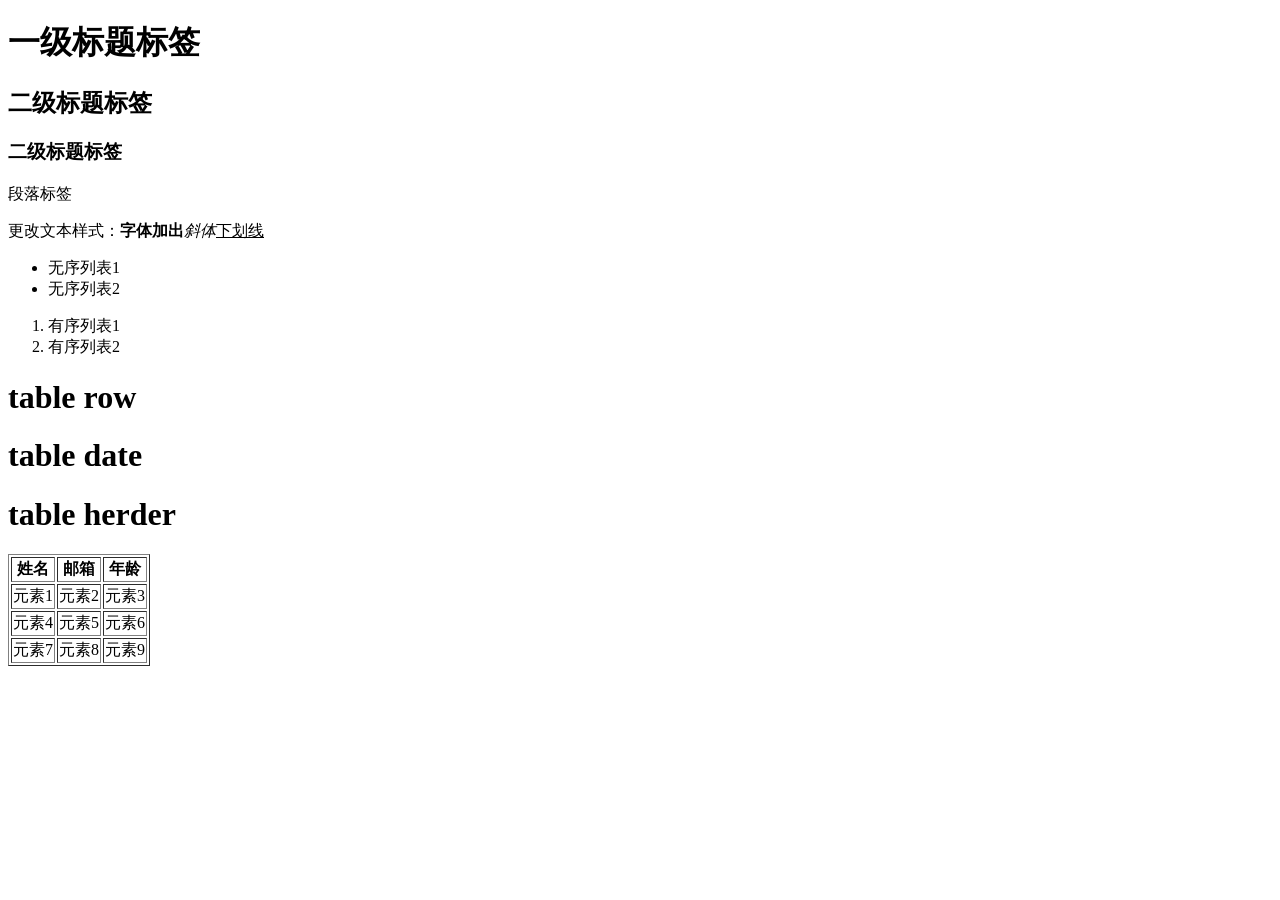
<file: 01常见文本标签.html>
<!DOCTYPE html>
<html lang="en">

<head>
    <meta charset="UTF-8">
    <meta name="viewport" content="width=device-width, initial-scale=1.0">
    <title>HTML 练习</title>
</head>

<body>
    <h1>一级标题标签</h1>
    <h2>二级标题标签</h2>
    <h3>二级标题标签</h3>
    <p>段落标签</p>
    <p>
        更改文本样式：<b>字体加出</b><i>斜体</i><u>下划线</u>
    </p>
    <!-- 无序列表 -->
    <ul>
        <li>无序列表1</li>
        <li>无序列表2</li>
    </ul>
    <!-- 有序列表 -->
    <ol>
        <li>有序列表1</li>
        <li>有序列表2</li>
    </ol>

    <h1>table row</h1>
    <h1>table date</h1>
    <h1>table herder</h1>
    <!-- 表格 tr表示行 th表示列-->
    <table border="1">
        <thead>
            <tr>
                <th>姓名</th>
                <th>邮箱</th>
                <th>年龄</th>
            </tr>
        </thead>
        <tbody>
            <tr>
                <td>元素1</td>
                <td>元素2</td>
                <td>元素3</td>
            </tr>
            <tr>
                <td>元素4</td>
                <td>元素5</td>
                <td>元素6</td>
            </tr>
            <tr>
                <td>元素7</td>
                <td>元素8</td>
                <td>元素9</td>
            </tr>
        </tbody>
        
    </table>
</body>

</html>
</file>
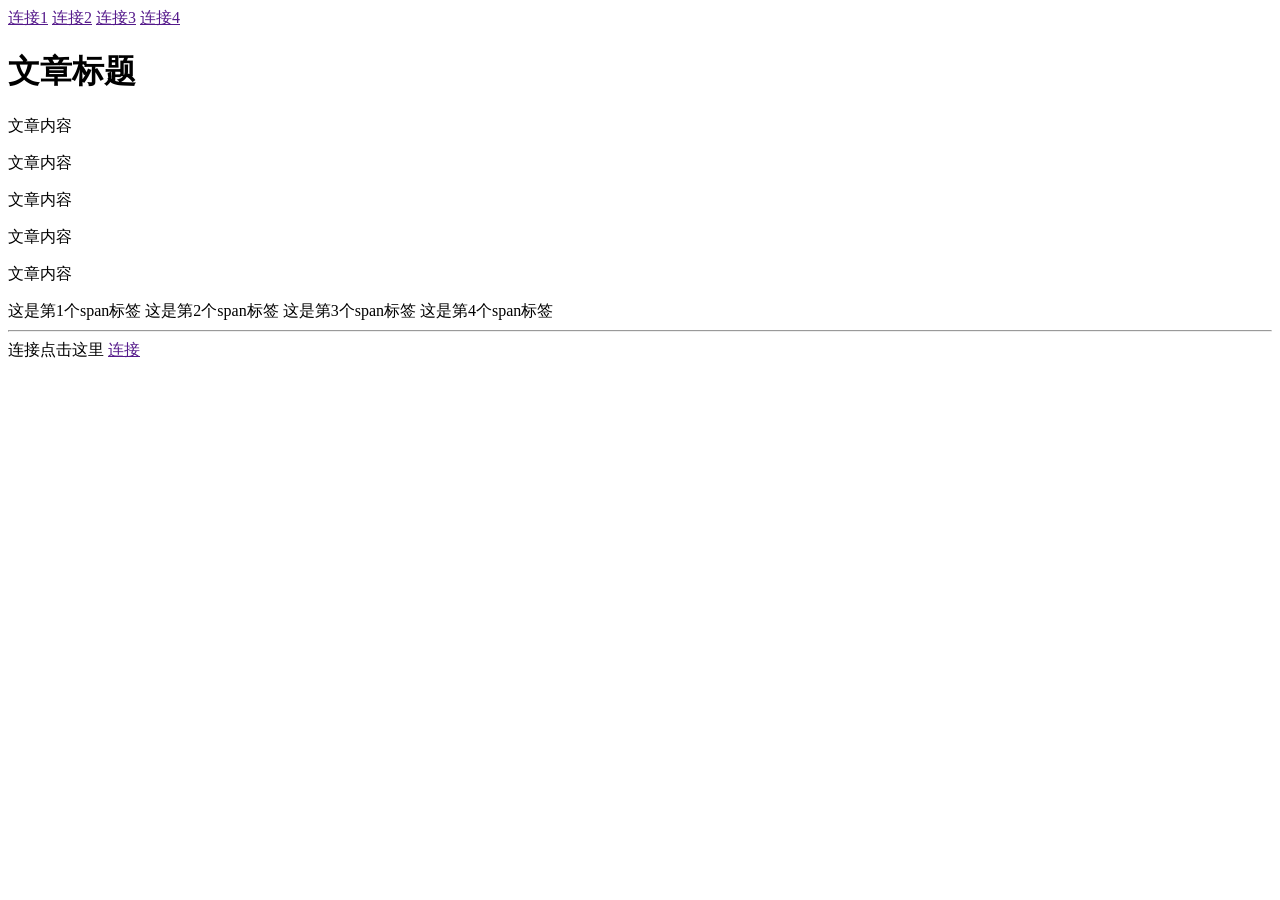
<file: 03HTML区块.html>
<!DOCTYPE html>
<html lang="en">
<head>
    <meta charset="UTF-8">
    <meta name="viewport" content="width=device-width, initial-scale=1.0">
    <title>HTML 区块</title>
</head>
<body>
    <!-- 行级元素 块级元素 -->
    <!-- 行级元素 display: inline  span img a strong label-->
    <!-- 块级元素 display:block 会新起一段 div h p form-->
    <!-- strong加粗标签 -->
    <div class="nav">
        <!-- a连接标签 -->
        <a href="">连接1</a>
        <a href="">连接2</a>
        <a href="">连接3</a>
        <a href="">连接4</a>
    </div>

    <div class="content">
        <h1>文章标题</h1>
        <p>文章内容</p>
        <p>文章内容</p>
        <p>文章内容</p>
        <p>文章内容</p>
        <p>文章内容</p>
    </div>
    <span>这是第1个span标签</span>
    <span>这是第2个span标签</span>
    <span>这是第3个span标签</span>
    <span>这是第4个span标签</span>
    <hr>
    <span>连接点击这里 <a href="">连接</a></span>
</body>
</html>
</file>
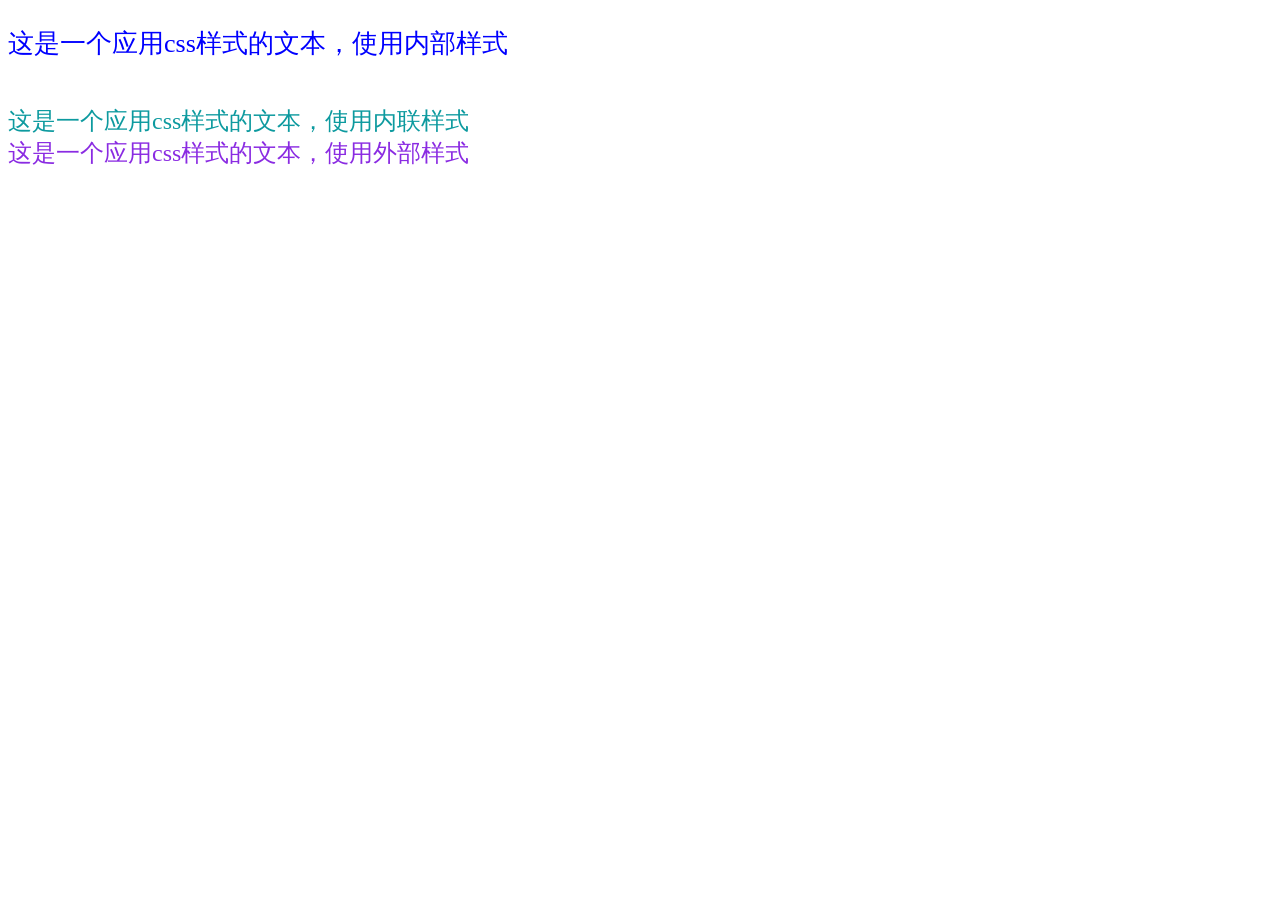
<file: 05CSS导入方式.html>
<!DOCTYPE html>
<html lang="en">
<head>
    <meta charset="UTF-8">
    <meta name="viewport" content="width=device-width, initial-scale=1.0">
    <title>CSS导入方式</title>
    <link rel="stylesheet" href="css\style.css">
    <style>
        p{
            color:blue;
            font-size: 26px;
        }
    </style>
</head>
<body>
    <p>这是一个应用css样式的文本，使用内部样式</p>
    <br>
    <p1 style="color: rgb(13, 154, 159); font-size: 24px;">这是一个应用css样式的文本，使用内联样式</p1>
    <br>
    <p2>这是一个应用css样式的文本，使用外部样式</p2>
</body>
</html>
</file>
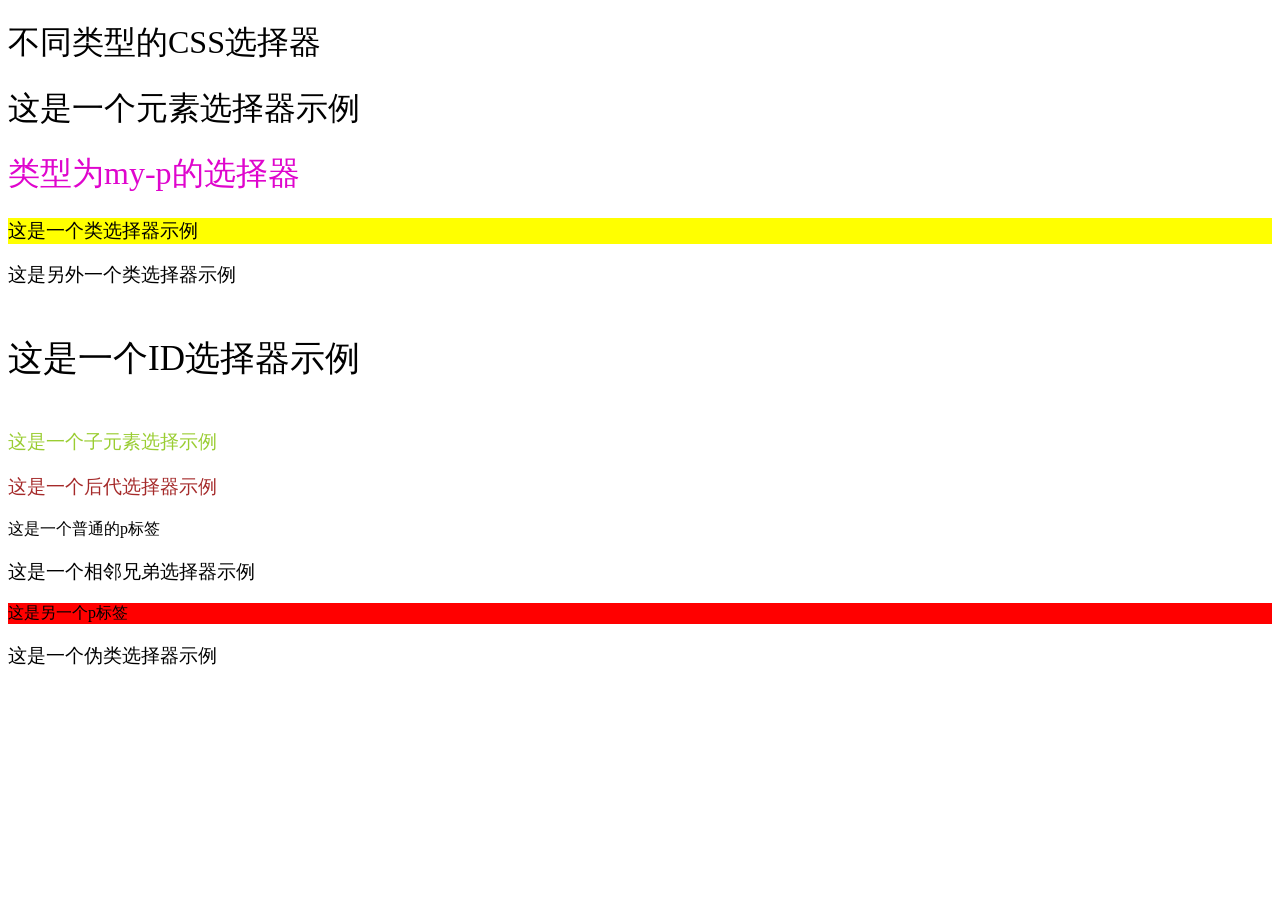
<file: 06CSS选择器.html>
<!DOCTYPE html>
<html lang="en">
<head>
    <meta charset="UTF-8">
    <meta name="viewport" content="width=device-width, initial-scale=1.0">
    <title>CSS选择器</title>
    <style>
        /* 这是元素选择器 */
        h2{
            color:aqua;

        }
        /* 这是类选择器 */
        .highight{
            background-color:yellow;
        }
        /* 这是ID选择器 */
        #header{
            font-size: 35px;
        }
        /* 这是通用选择器  选择所有的标签*/
        *{
            font-family:"kaiti" ;
            font-weight: 500;
        }
        /* 复合选择器 */
        h1.my-p{
            color: rgb(223, 5, 205);
        }
        /* 子元素选择器 */
        .father>.son{
            color:yellowgreen;
            
        }
        /* 后代选择器 */
        .father p{
            color:brown;
            font-size: larger;
        }
        /* 相邻元素选择器 选择h3相邻下一个p*/
        h3+p{
            background-color: red;
        }
        /* 伪类选择器 */
        #element:hover{
            background-color: red;
        }

    </style>
</head>
<body>
    <h1>不同类型的CSS选择器</h1>
    <h1>这是一个元素选择器示例</h1>
    <h1 class="my-p">类型为my-p的选择器</h1>
    <h3 class="highight">这是一个类选择器示例</h3>

    <h3>这是另外一个类选择器示例</h3>

    <h4 id="header">这是一个ID选择器示例</h4>

    <div class="father">
        <p class="son">这是一个子元素选择示例</p>
        <div>
            <p class="grandson">这是一个后代选择器示例</p>
        </div>
    </div>
    <p>这是一个普通的p标签</p>
    <h3>这是一个相邻兄弟选择器示例</h3>
    <p>这是另一个p标签</p>

    <h3 id="element">这是一个伪类选择器示例</h3>
</body>
</html>
</file>
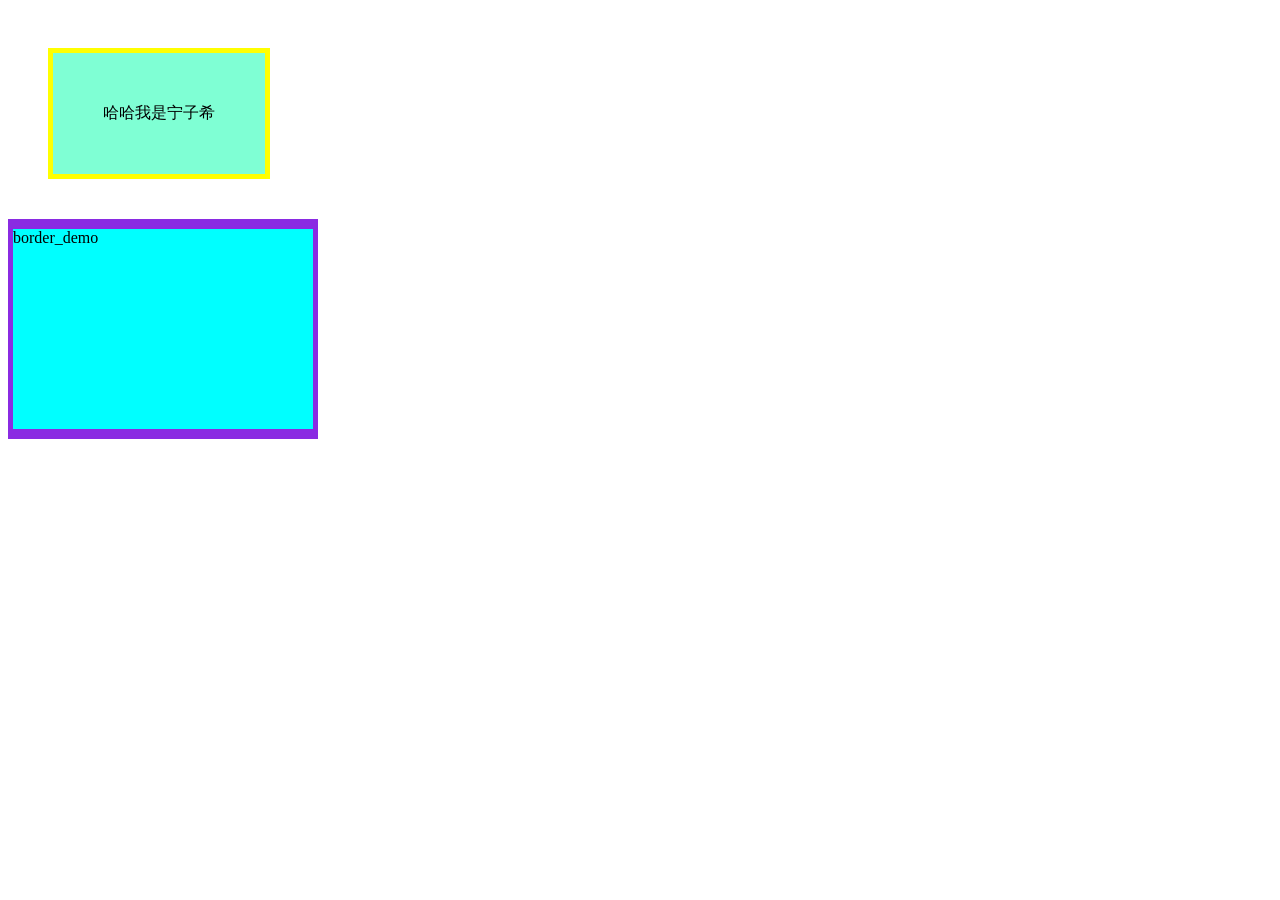
<file: 08CSS盒子模型.html>
<!DOCTYPE html>
<html lang="en">
<head>
    <meta charset="UTF-8">
    <meta name="viewport" content="width=device-width, initial-scale=1.0">
    <title>CSS盒子模型</title>
    <style>
        .demo{
            background-color:aquamarine;
            display: inline-block;
            border:5px solid yellow ;
            padding:50px ;
            margin: 40px;
            content: "";

        }
        .border_demo{
            background-color:aqua ;
            width: 300px;
            height: 200px;
            border-style:solid ;
            border-width: 10px 5px;
            border-color: blueviolet;
        }
    </style>
</head>
<body>
    <div class="demo">哈哈我是宁子希</div>
    <div class="border_demo">border_demo</div>
</body>
</html>
</file>
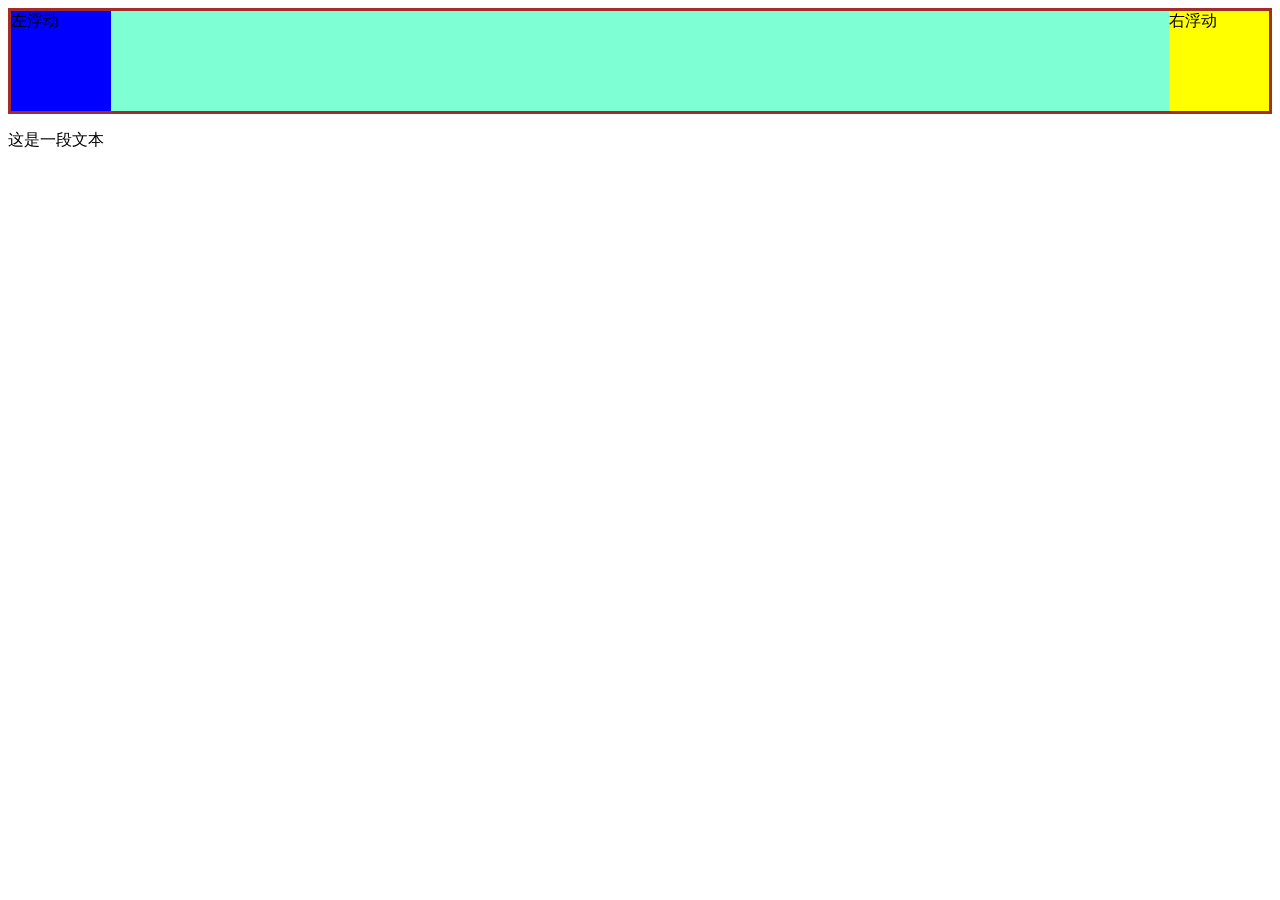
<file: 09CSS浮动.html>
<!DOCTYPE html>
<html lang="en">
<head>
    <meta charset="UTF-8">
    <meta name="viewport" content="width=device-width, initial-scale=1.0">
    <title>CSS浮动</title>
    <style>
        .father{
            background-color: aquamarine;
            /* height: 150px; */
            border:3px solid brown;
        }
        .father::after{
            content: "";
            display: table;
            clear: both;
        }
        /* 浮动是相对父元素浮动，只会在父元素的内部移动 */
        .left-son{
            width: 100px;
            height: 100px;
            background-color: blue;
            float: left;
        }
        .right-son{
            width: 100px;
            height: 100px;
            background-color: yellow;
            float: right;
        }
        
    </style>
</head>
<body>
    <div class="father">
        <div class="left-son">左浮动</div>
        <div class="right-son">右浮动</div>
    </div>
    <p>这是一段文本</p>
</body>
</html>
</file>
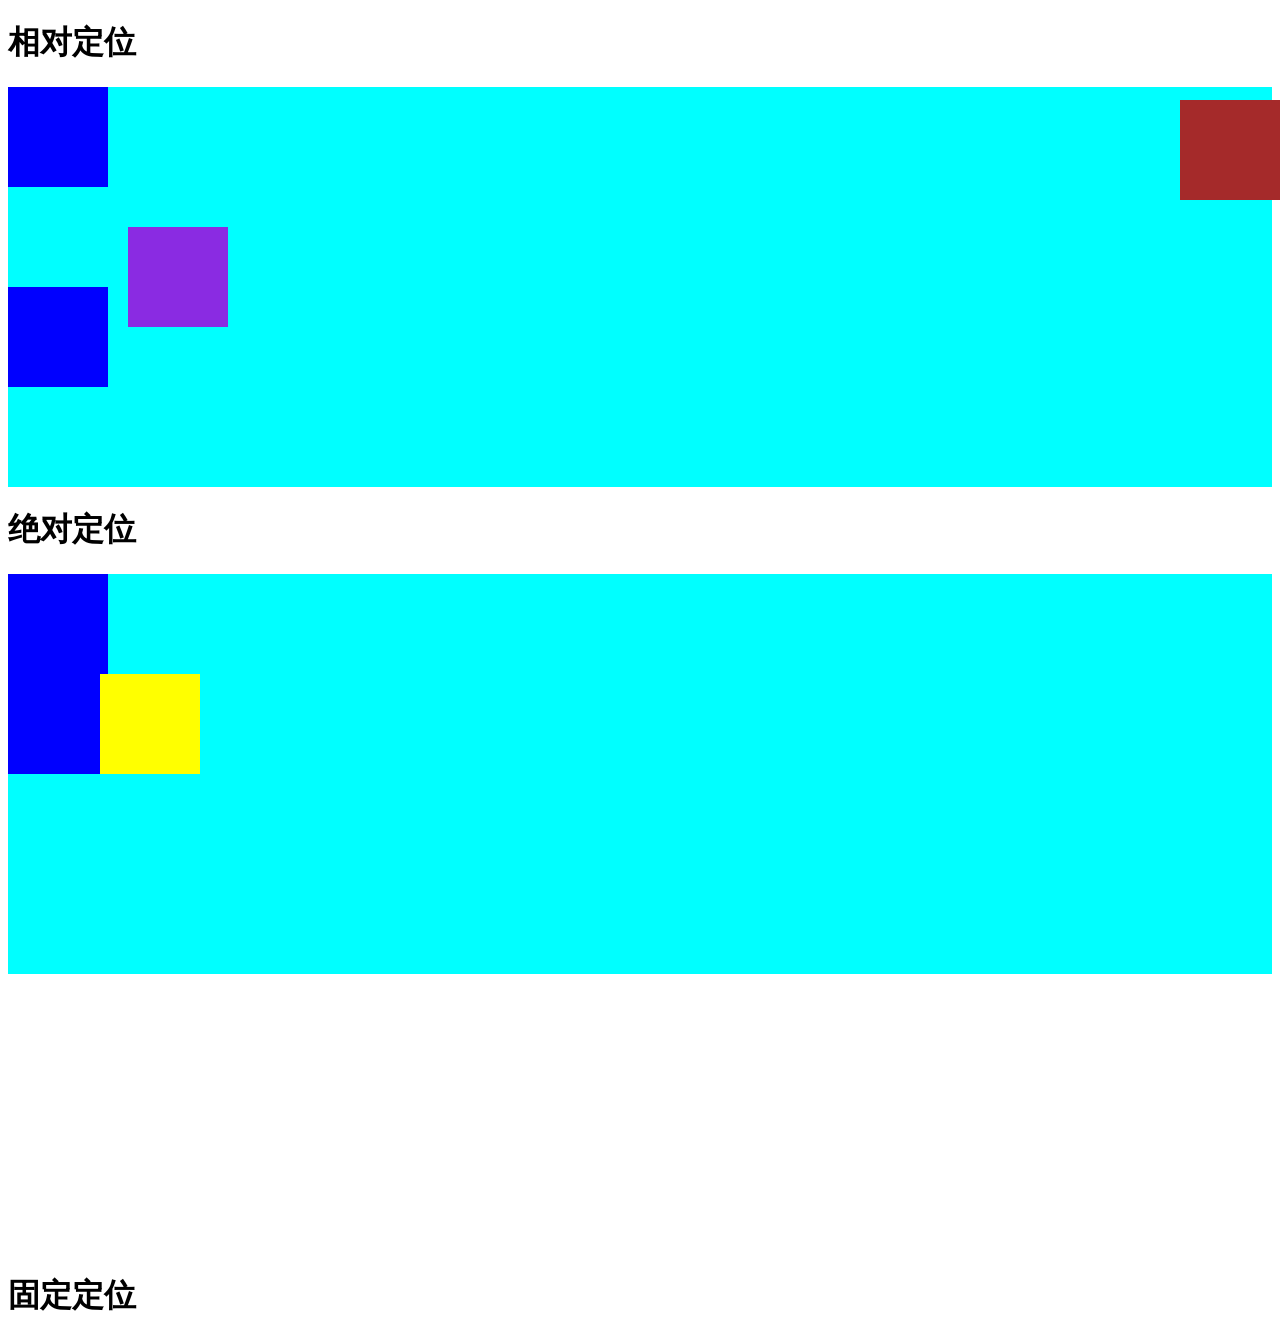
<file: 10CSS定位.html>
<!DOCTYPE html>
<html lang="en">
<head>
    <meta charset="UTF-8">
    <meta name="viewport" content="width=device-width, initial-scale=1.0">
    <title>CSS定位</title>
    <style>
        .box1{
            height: 400px;
            background-color: aqua;
        }
        .box-normal{
            width: 100px;
            height: 100px;
            background-color: blue;
        }
        .box-relative{
            width: 100px;
            height: 100px;
            background-color: blueviolet;
            position: relative;

            left: 120px;
            top: 40px;
        }
        .box2{
            height: 400px;
            background-color: aqua;
            margin-bottom: 300px; 
        }
        .box-absolute{
            width: 100px;
            height: 100px;
            background-color: yellow;
            position: absolute;
            left: 100px;
        }
        .box-fixed{
            width: 100px;
            height: 100px;
            background-color: brown;
            position: fixed;
            right: 0;
            top: 100px;
        }
        
    </style>
</head>
<body>
    <h1>相对定位</h1>
    <div class="box1">
        <div class="box-normal"></div>
        <div class="box-relative"></div>
        <div class="box-normal"></div>
    </div>
    <h1>绝对定位</h1>
    <!-- 相较于已经定位的最近的元素来定位  脱离了文档流-->
    <div class="box2">
        <div class="box-normal"></div>
        <div class="box-absolute"></div>
        <div class="box-normal"></div>
    </div>
    <h1>固定定位</h1>
    <!-- 相对于浏览器窗口进行定位 脱离了文档流-->
    <div class="box-fixed"></div>
</body>
</html>
</file>
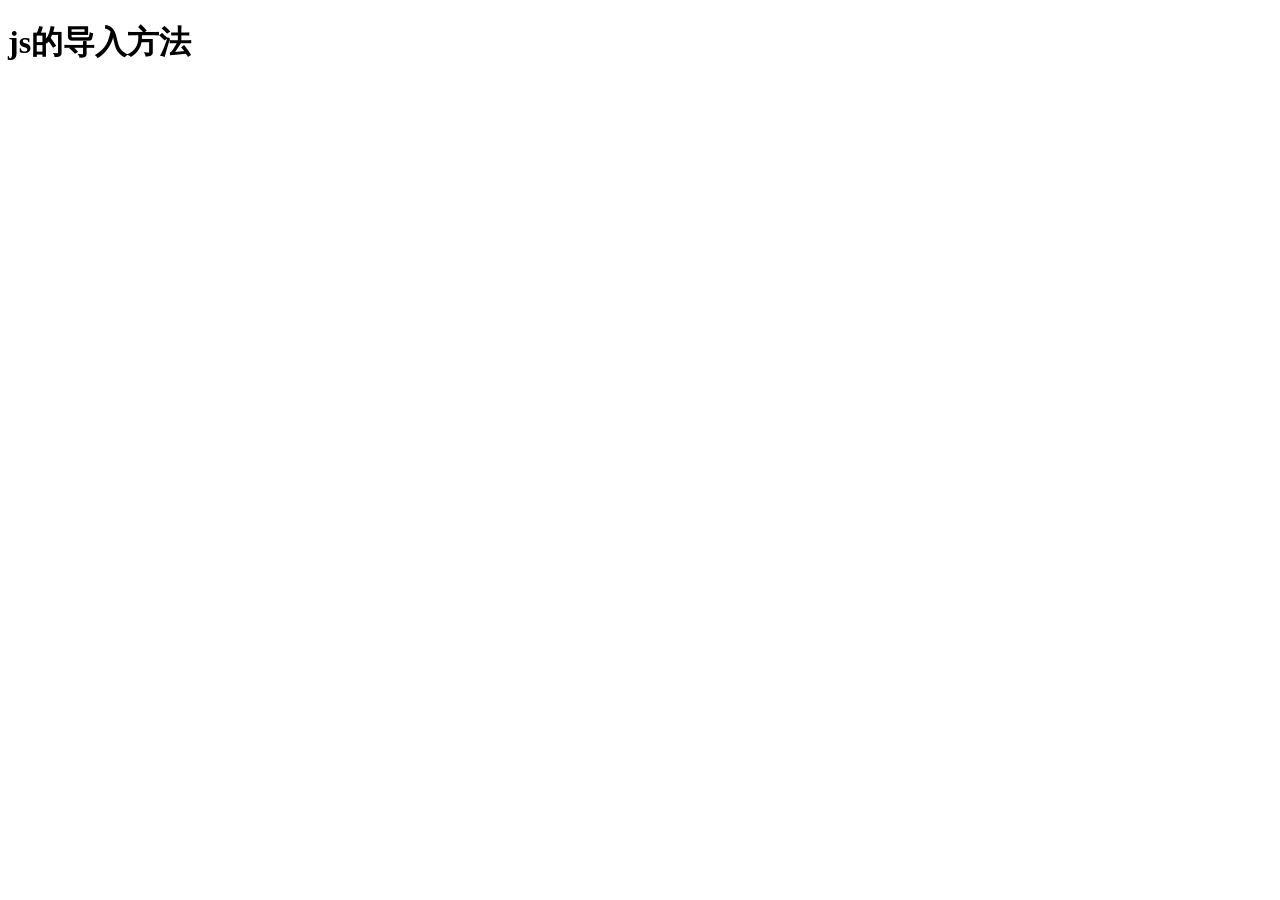
<file: 11js的导入方法.html>
<!DOCTYPE html>
<html lang="en">
<head>
    <meta charset="UTF-8">
    <meta name="viewport" content="width=device-width, initial-scale=1.0">
    <title>js的导入方法</title>
    
    <script>
        console.log("Hello,head标签内联样式");
    </script>
    <script src="js\myscript.js"></script>
</head>
<body>

    <h1>js的导入方法</h1>
    <script>
        console.log('Hello,body标签内联样式');
        alert('你好内联样式弹窗');
    </script>
</body>
</html>
</file>
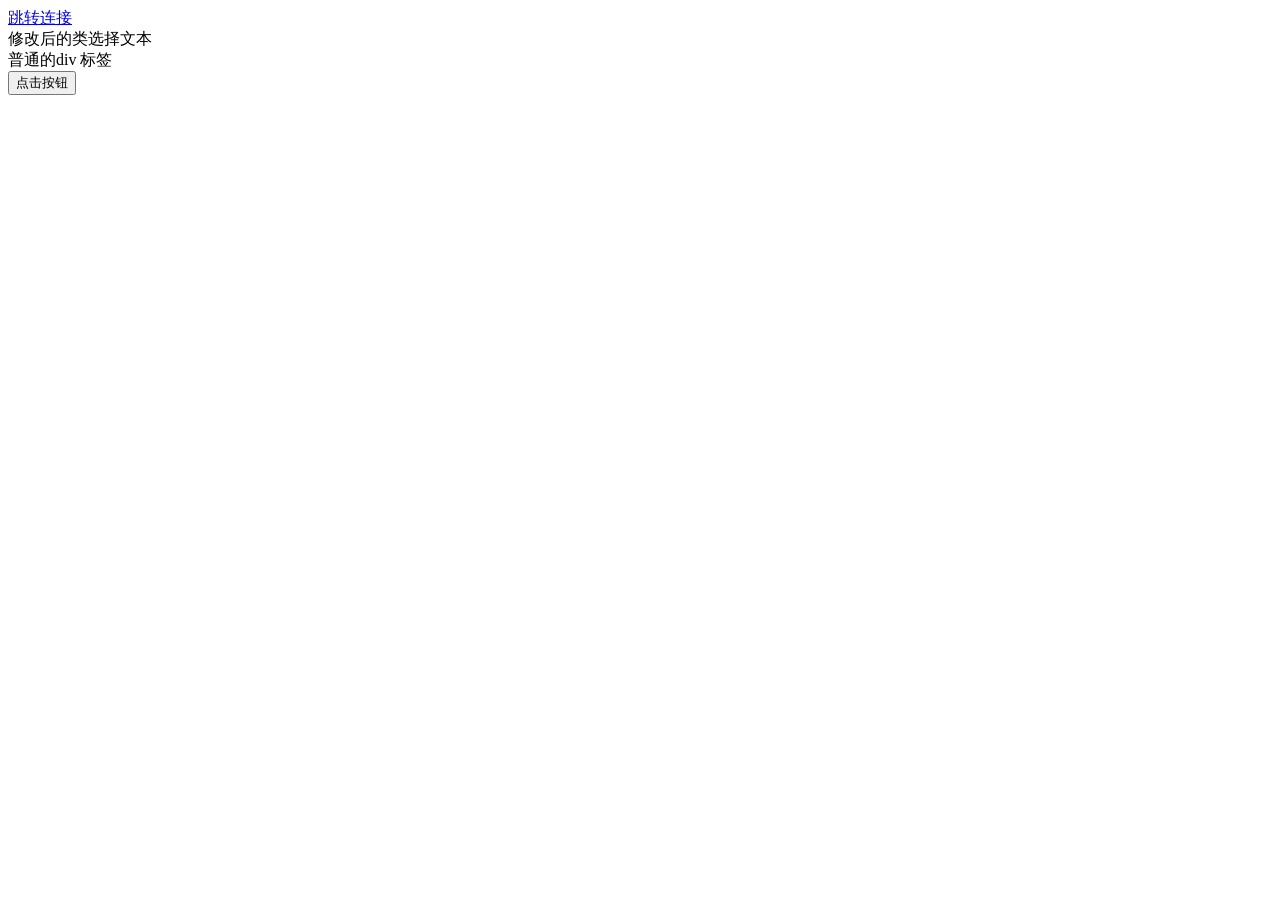
<file: 14js DOM.html>
<!DOCTYPE html>
<html lang="en">
<head>
    <meta charset="UTF-8">
    <meta name="viewport" content="width=device-width, initial-scale=1.0">
    <title>js_DOM</title>
</head>
<body>
    <div id="box1">这是一个ID选择器标签</div>
    <div class="box2">这是一个类选择器标签</div>
    <div>普通的div 标签</div>
    
    <button>点击按钮</button>
    <script>
        //获取标签
        let element_id=document.getElementById('box1');
        console.log(element_id);

        //获取的是一个数组
        let element_class=document.getElementsByClassName('box2')[0];
        console.log(element_class);

        let element_tag=document.getElementsByTagName('div')[2];
        console.log(element_tag);

        //修改标签
        element_id.innerHTML='<a href="https://www.runoob.com/jsref/dom-obj-event.html">跳转连接</a>';
        element_class.innerText='修改后的类选择文本'

        // DOM属性绑定事件
        let button_element=document.getElementsByTagName('button')[0];
        //方法1使用对象的onclick方法
        button_element.onclick=function(){
            alert("DOM属性触发按键")
        }
        //方法2使用DOM对象的addEventListener方法
        button_element.addEventListener('click',function(){
            alert("addEventListener属性触发按键")
        })
    </script>
</body>
</html>
</file>
